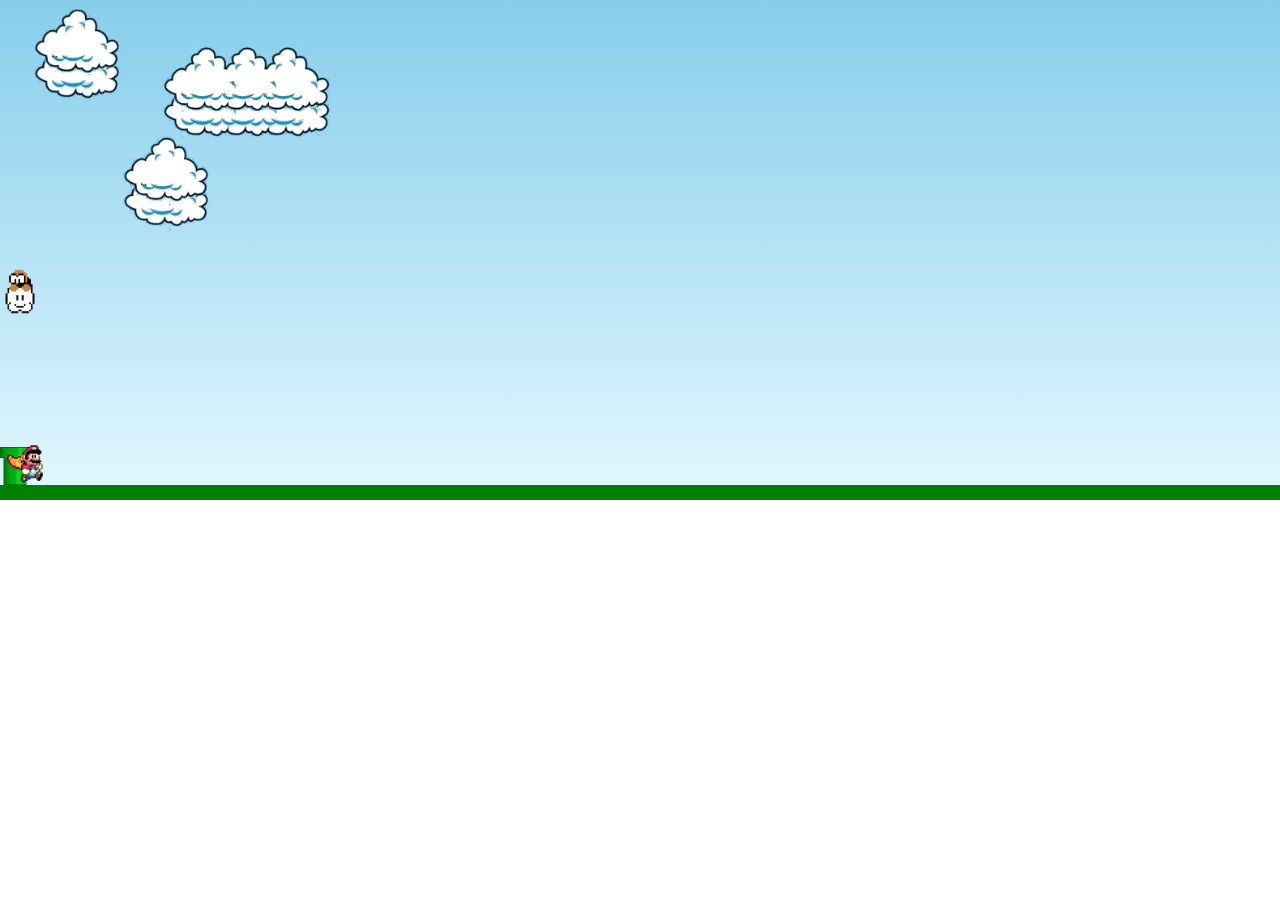
<file: index.html>
<!DOCTYPE html>
<html>
<head>
	<meta charset="utf-8">
	<meta name="viewport" content="width=device-width, initial-scale=1">
	<link rel="stylesheet" type="text/css" href="css/style.css">

	<title>mario</title>
</head>
<body>
</div>

	<div class="game-board">
	
		<img class="pipe" src="imagens/pipe.png">
		<img class="mario" src="imagens/mario.gif">
		<img class="cloud" src="imagens/nuvem.png">
		<img class="cloudbad" src="imagens/cloudbad.png">
		<img class="clouds" src="imagens/nuvem.png">

    </div>

    
<div class="meuaudio">
	<audio autoplay id="meuAudio" src="song.mp3"></audio>

</div>	

<script src="js/script.js"></script>
<script src="song.js"></script>
</body>

</html>
</file>
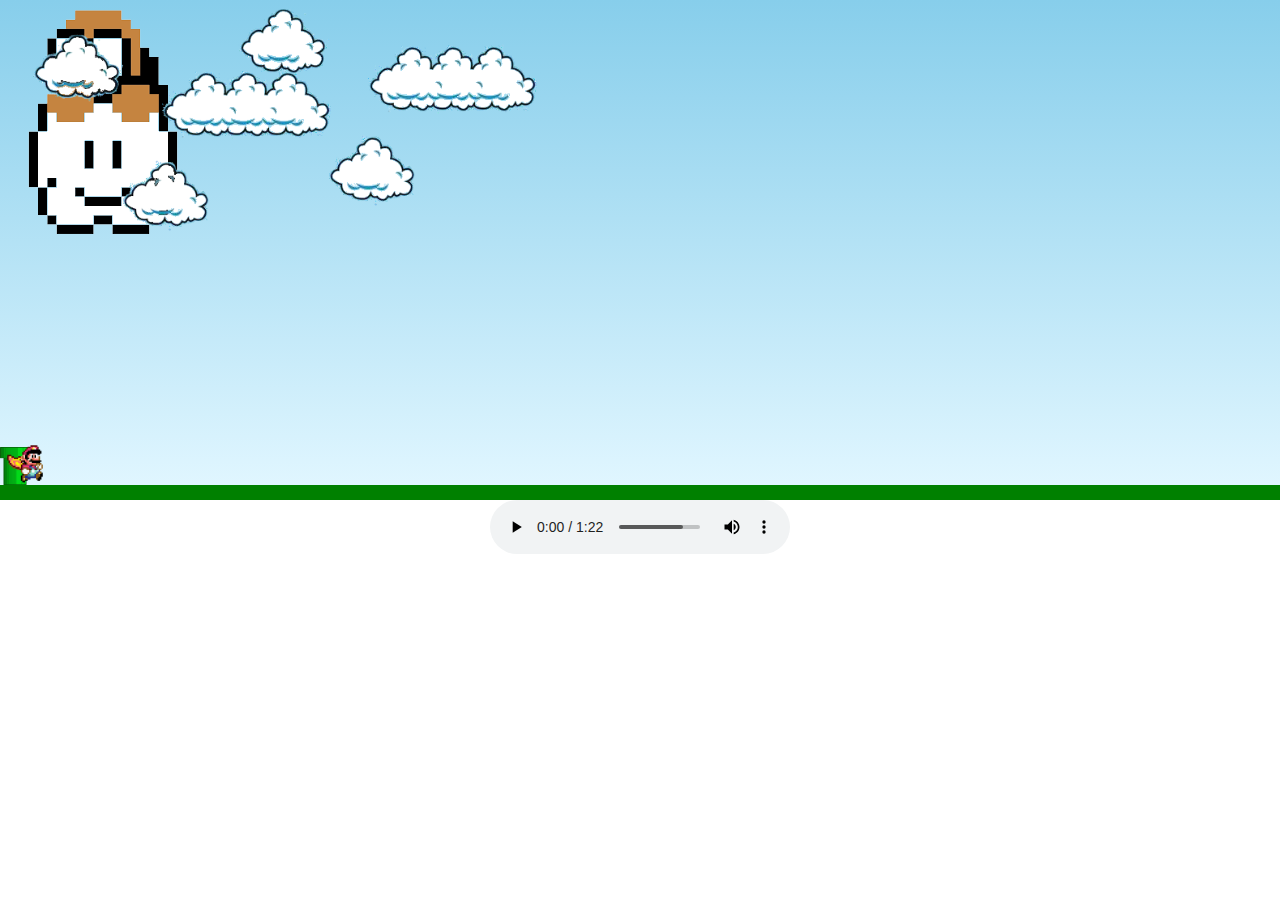
<file: mario.html>
<!DOCTYPE html>
<html>
<head>
	<meta charset="utf-8">
	<meta name="viewport" content="width=device-width, initial-scale=1">
	<link rel="stylesheet" type="text/css" href="css/style.css">

	<title>mario</title>
</head>
<body>
</div>

	<div class="game-board">
	
		<img class="pipe" src="imagens/pipe.png">
		<img class="mario" src="imagens/mario.gif">
		<img class="cloud" src="imagens/nuvem.png">
		<img class="bad" src="imagens/cloudbad.png">
		<img class="clouds" src="imagens/nuvem.png">

    </div>

    
<div class="meuaudio">
	<audio autoplay controls id="meuAudio" src="song.mp3"></audio>

</div>	

<script src="js/script.js"></script>
<script src="song.js"></script>
</body>

</html>
</file>
<file: css/style.css>
*{
	padding: 0;
	margin: 0;
	box-sizing: border-box;
}
html,body{
	height: 100%;
}

.game-board{
	width: 100%;
	height: 500px;
	border-bottom: 15px solid green;
	margin: 0 auto;
	position: relative;
	overflow: hidden;
	background: linear-gradient(#87CEEB, #E0F6FF);
}
.pipe{
	position: absolute;
	bottom: 0;
	width: 50px;
	animation: pipe-animation 4s infinite linear;
}

.mario{
	width:70px;
	position: absolute;
	bottom: 0;

	
}
.jump{
	animation: jump 800ms ease-out;
}
.cloud{
	width: 30%;
	position: absolute;
	animation: cloud-animation 15s infinite linear;
}
.clouds{
	width: 30%;
	bottom: 50%;
	position: absolute;
	animation: clouds-animation 20s infinite linear;
}

.cloudbad{
	position: absolute;
	width:40px;
	bottom: 170px;
	animation: cloudbad-animation 5s infinite linear;
}
.meuaudio{
	text-align:center;

}

@keyframes pipe-animation{
	from{
		right: -100px;
	}
	to{
		right: 100%;
	}
}

@keyframes jump{
	0%{
		bottom: 0;
	}
	40%{
		bottom: 150px;
	}
	50%{
		bottom: 150px;
	}
	60%{
		bottom: 150px;
	}
	100%{
		bottom: 0;
	}

}
@keyframes cloud-animation{
	from{
		right: -60px;
	}
	to{
		right: 100%;
	}
}
@keyframes clouds-animation{
	from{
		right: -300px;
	}
	
	to{
		right: 100%;
	}
}

@keyframes cloudbad-animation{
	from{
		right: 0px;
	}
	20%{
		bottom: 30%;
	}
	40%{
		bottom: 40%;
	}

	60%{
		bottom: 30%;
	}
	80%{
		bottom: 60%;
	}

	50%{
		right: 95%;
	}

	100%{
		right: 0;
	}
}

@media screen and (max-width : 900px){
.game-board{
	width: 100%
	heigth: 100%
	}
.clouds{
	width: 45%;
}

}

@media screen and (max-width : 768px){
.game-board{
	width: 100%;
	}
}
.pipe{
	width: 30px;
	animation: pipe-animation 2s infinite linear;
}

.mario{
	width:50px;
		
}
.jump{
	animation: jump 800ms ease-out;
}
.cloudbad{
	
	animation: cloudbad-animation 3s infinite linear;
}

}
</file>
